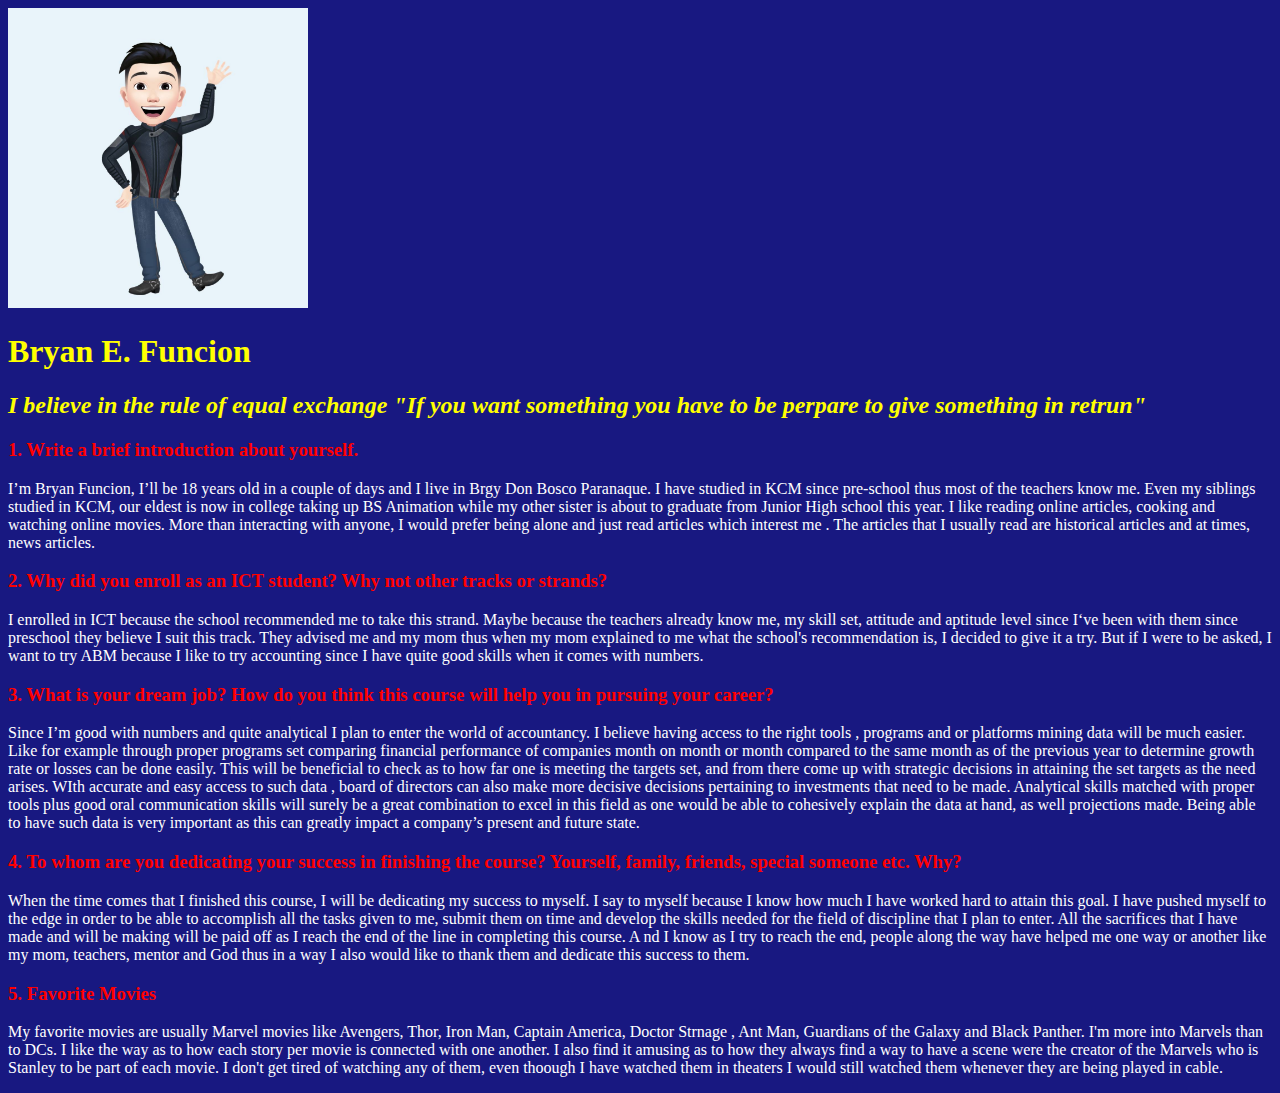
<file: index.html>
<!DOCTYPE html>
  <html>
    <head>
        <style>
          body {background-color:rgb(24, 24, 129);}
          h1 {font-family:"verdana";color: yellow;}
          h2 {font-family:"verdana";color: yellow;}
          h3 {font-family:"verdana";color: red;}
          p {font-family:"verdana";color: white;}
        
        </style>
      <title>Website HTML5 Element</title>
    </head>
      <body>
        <header>
          <img src=mypicture.jpg width=300px >
          <h1>Bryan E. Funcion</h1>
          <h2><i>I believe in the rule of equal exchange "If you want something you have to be perpare to give something in retrun"</i></h2>
        </header>
        
        <section>
          <h3>1. Write a brief introduction about yourself.</h3>
          <p>I’m Bryan Funcion,  I’ll be 18 years old in a couple of days and I live in Brgy Don Bosco Paranaque.
          I have studied in KCM since pre-school thus most of the teachers know me.    
          Even my siblings studied in KCM, our eldest is now in college taking up BS Animation while my other sister is about to graduate from Junior High school this year.  
          I like reading online articles, cooking and watching online movies.  
          More than interacting with anyone,   I would prefer being alone and just read articles which interest me . 
          The articles that I usually read are historical articles and at times, news articles.</p>
        </section>
      
        <section>
          <h3>2. Why did you enroll as an ICT student? Why not other tracks or strands?</h3>
          <p>I enrolled in ICT because the school recommended me to take this strand.  
          Maybe because the teachers already know me, my skill set, attitude and aptitude level since I‘ve been with them since preschool they  believe I suit this track. They advised me and my mom thus when my mom explained to me what the school's recommendation is, I decided to give it a try.  
          But if I were to be asked,  I want to try ABM because I like to try accounting since I have quite good skills when it comes with numbers.</p>
        </section>
      
        <section>
          <h3>3. What is your dream job? How do you think this course will help you in pursuing your career?</h3>
          <p>Since I’m good with numbers and quite analytical I plan to enter the world of accountancy.   
          I believe having access to the right tools , programs and or platforms mining data will be much easier.  
          Like for example through proper programs set comparing financial performance of companies month on month or month compared to the same month as of the previous year to determine growth rate or losses can be done easily.  
          This will be  beneficial to check as to how far one is  meeting the targets set, and from there come up with strategic decisions in attaining the set targets as the need arises.  
          WIth accurate and easy access to such data , board of directors can also make more decisive decisions pertaining to investments that need to be made.  
          Analytical skills matched with proper tools plus good oral communication skills will surely be a great combination to excel in this field as one would be able to cohesively explain the data at hand, as well projections made.  
          Being able to have such data is very important as this can greatly impact a company’s present and future state.</p> 
        </section>
        
        <section>
          <h3>4. To whom are you dedicating your success in finishing the course? Yourself, family, friends, special someone etc. Why?</h3>
          <p>When the time comes that I finished this course,  I will be dedicating my success to myself.  
          I say to myself because I know how much I have worked hard to attain this goal. I have pushed myself to the edge in order to be able to accomplish all the tasks given to me, submit them on time  and develop the  skills needed for the field of discipline that  I plan to enter. 
          All the sacrifices that I have made and will be making will be paid off as I reach the end of the line in completing this course.  
          A nd I know as I try to reach the end, people along the way have helped me one way or another like my mom, teachers, mentor and God thus in a way I also would like to thank them and dedicate this success to them.</p>
        </section>
      
        <h3>5. Favorite Movies</h3>
        <p>My favorite movies are usually Marvel movies like Avengers, Thor, Iron Man, Captain America, Doctor Strnage , Ant Man, Guardians of the Galaxy and Black Panther.  I'm more into Marvels than to DCs. 
           I like the way as to how each story per movie is connected with one another.  I also find it amusing as to how they always find a way to have a scene were the creator of the Marvels who is Stanley to be part of each movie. 
           I don't get tired of watching any of them, even thoough I have watched them in theaters I would still watched them whenever they are being played in cable.</p>
      
      </body>
  </html>
</file>
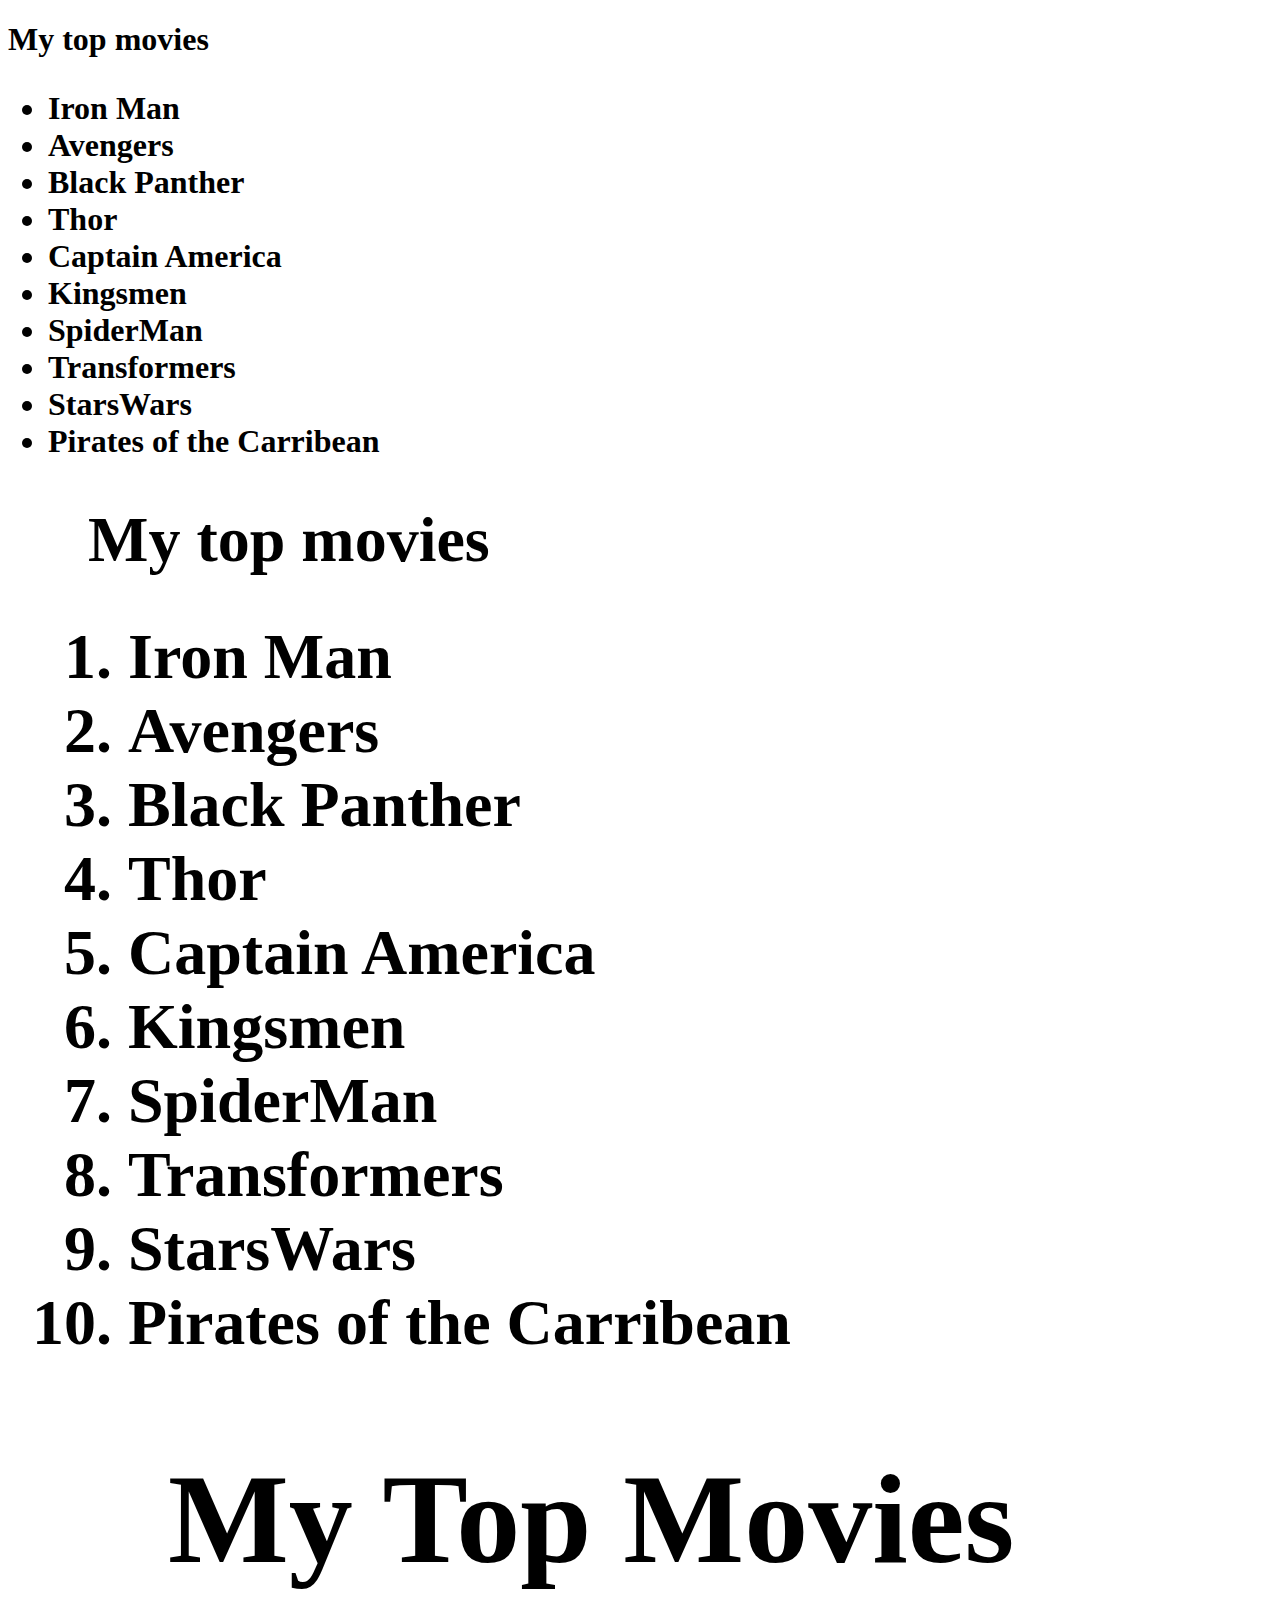
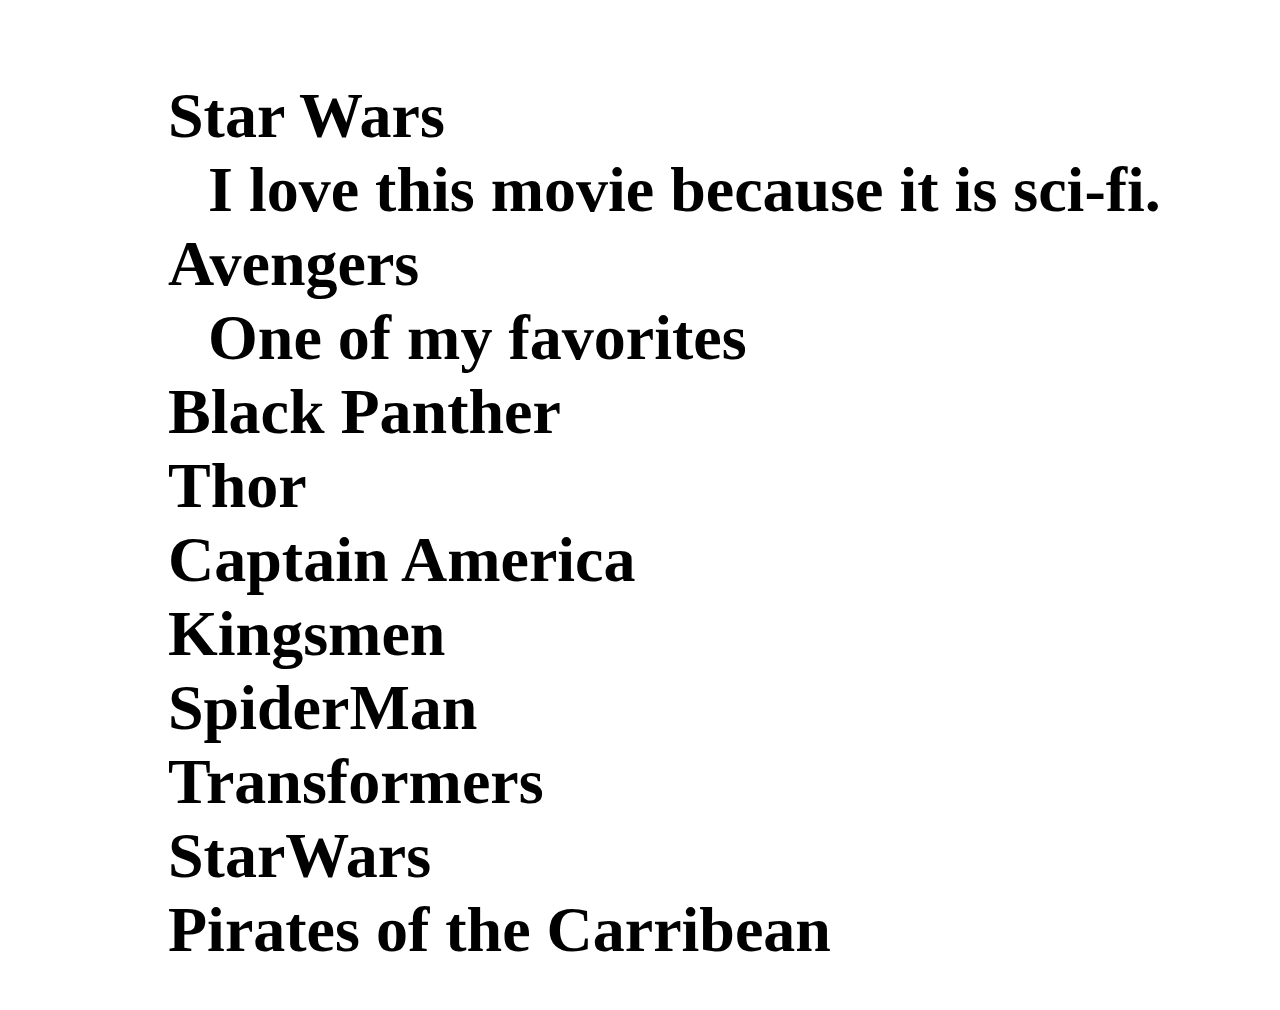
<file: My list/index.html>
<!DOCTYPE html>
<html lang="en">
<head>
    <meta charset="UTF-8">
    <meta http-equiv="X-UA-Compatible" content="IE=edge">
    <meta name="viewport" content="width=device-width, initial-scale=1.0">
    <title>Document</title>
</head>
<body>
    <!--Unorder List-->
    <h1>My top movies<h1>
    <ul>
         <li>Iron Man</li>
         <li>Avengers</li>
         <li>Black Panther</li>
         <li>Thor</li>
         <li>Captain America</li>
         <li>Kingsmen</li>
         <li>SpiderMan</li>
         <li>Transformers</li>
         <li>StarsWars</li>
         <li>Pirates of the Carribean</li>
    <ul>

    <!--Ordered List-->
    <h1>My top movies<h1>
    <ol>
         <li>Iron Man</li>
         <li>Avengers</li>
         <li>Black Panther</li>
         <li>Thor</li>
         <li>Captain America</li>
         <li>Kingsmen</li>
         <li>SpiderMan</li>
         <li>Transformers</li>
         <li>StarsWars</li>
         <li>Pirates of the Carribean</li>
    <ol>

    <h1>My Top Movies</h1>
     <dl start=”10”>
     <dt>Star Wars</dt>
     <dd>I love this movie because it is sci-fi.</dd>
     <dt>Avengers</dt>
     <dd>One of my favorites</dd>
     <dt>Black Panther</dt>
     <dt>Thor</dt>
     <dt>Captain America</dt>
     <dt>Kingsmen</dt>
     <dt>SpiderMan</dt>
     <dt>Transformers</dt>
     <dt>StarWars</dt>
     <dt>Pirates of the Carribean</dt>
    </dl> 
</body>
</html>
</file>
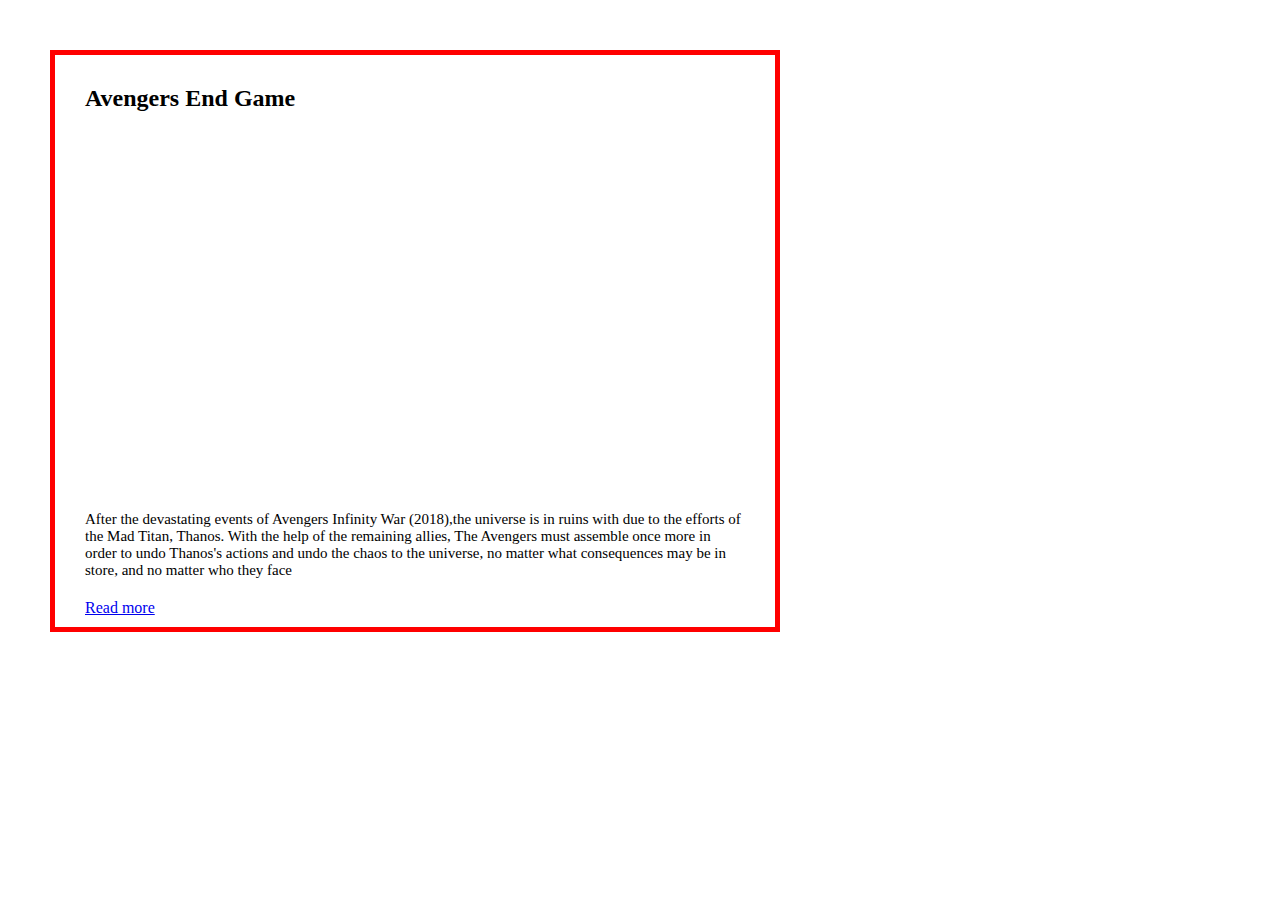
<file: myiframe/index.html>
<!DOCTYPE html>
<html lang="en">
  <head>
    <meta charset="UTF-8">
    <meta http-equiv="X-UA-Compatible" content="IE=edge">
    <meta name="viewport" content="width=device-width, initial-scale=1.0">
    <link href="style.css" rel="stylesheet"  />
    <title>iFrame</title>
  </head>
  <body>
    
     
      <div class="box">
       <h2>Avengers End Game</h2>
       <iframe width="560" height="315" src="https://www.youtube.com/embed/TcMBFSGVi1c" title="Youtube video player" frameborder="0"
       allow="accelerometer; autoplay; clipboard-write; encrypted-media; gyroscope; picture-in-picture" allowfullscreen></iframe>
       <p>After the devastating events of Avengers Infinity War (2018),the universe is in ruins with due to the efforts of the Mad Titan,
       Thanos. With the help of the remaining allies, The Avengers must assemble once more in order to undo Thanos's actions and undo the chaos
       to the universe, no matter what consequences may be in store, and no matter who they face </p>
       <a href="https://tl.wikipedia.org/wiki/Avengers:_Endgame"
       target="_blank">Read more</a>
      </div>
    
  </body>
</html>
</file>
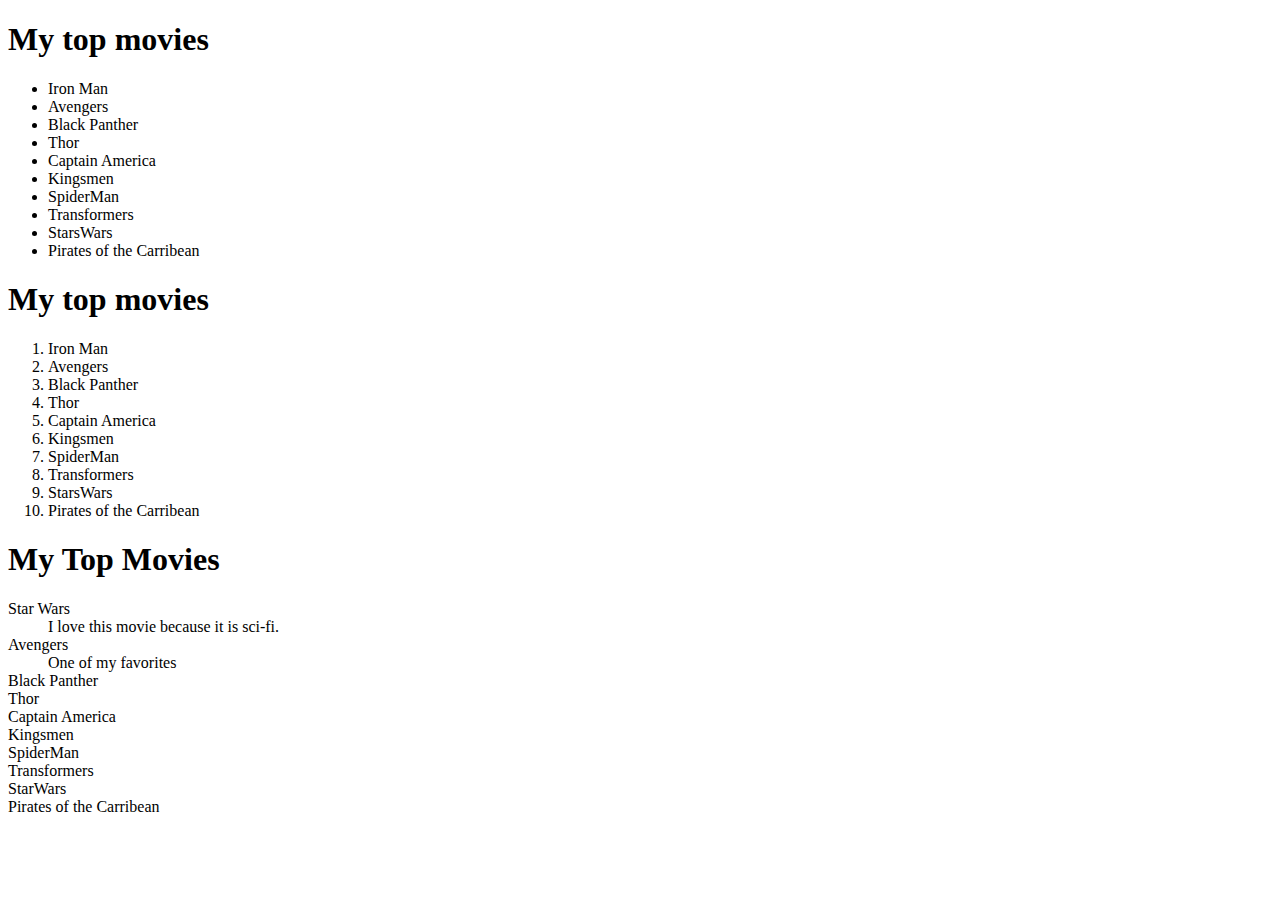
<file: Mylist/index.html>
<!DOCTYPE html>
<html lang="en">
<head>
    <meta charset="UTF-8">
    <meta http-equiv="X-UA-Compatible" content="IE=edge">
    <meta name="viewport" content="width=device-width, initial-scale=1.0">
    <title>Document</title>
</head>
<body>
    <!--Unorder List-->
    <h1>My top movies</h1>
    <ul>
         <li>Iron Man</li>
         <li>Avengers</li>
         <li>Black Panther</li>
         <li>Thor</li>
         <li>Captain America</li>
         <li>Kingsmen</li>
         <li>SpiderMan</li>
         <li>Transformers</li>
         <li>StarsWars</li>
         <li>Pirates of the Carribean</li>
    </ul>

    <!--Ordered List-->
    <h1>My top movies</h1>
    <ol>
         <li>Iron Man</li>
         <li>Avengers</li>
         <li>Black Panther</li>
         <li>Thor</li>
         <li>Captain America</li>
         <li>Kingsmen</li>
         <li>SpiderMan</li>
         <li>Transformers</li>
         <li>StarsWars</li>
         <li>Pirates of the Carribean</li>
    </ol>

    <h1>My Top Movies</h1>
     <dl start=”10”>
     <dt>Star Wars</dt>
     <dd>I love this movie because it is sci-fi.</dd>
     <dt>Avengers</dt>
     <dd>One of my favorites</dd>
     <dt>Black Panther</dt>
     <dt>Thor</dt>
     <dt>Captain America</dt>
     <dt>Kingsmen</dt>
     <dt>SpiderMan</dt>
     <dt>Transformers</dt>
     <dt>StarWars</dt>
     <dt>Pirates of the Carribean</dt>
    </dl> 
</body>
</html>
</file>
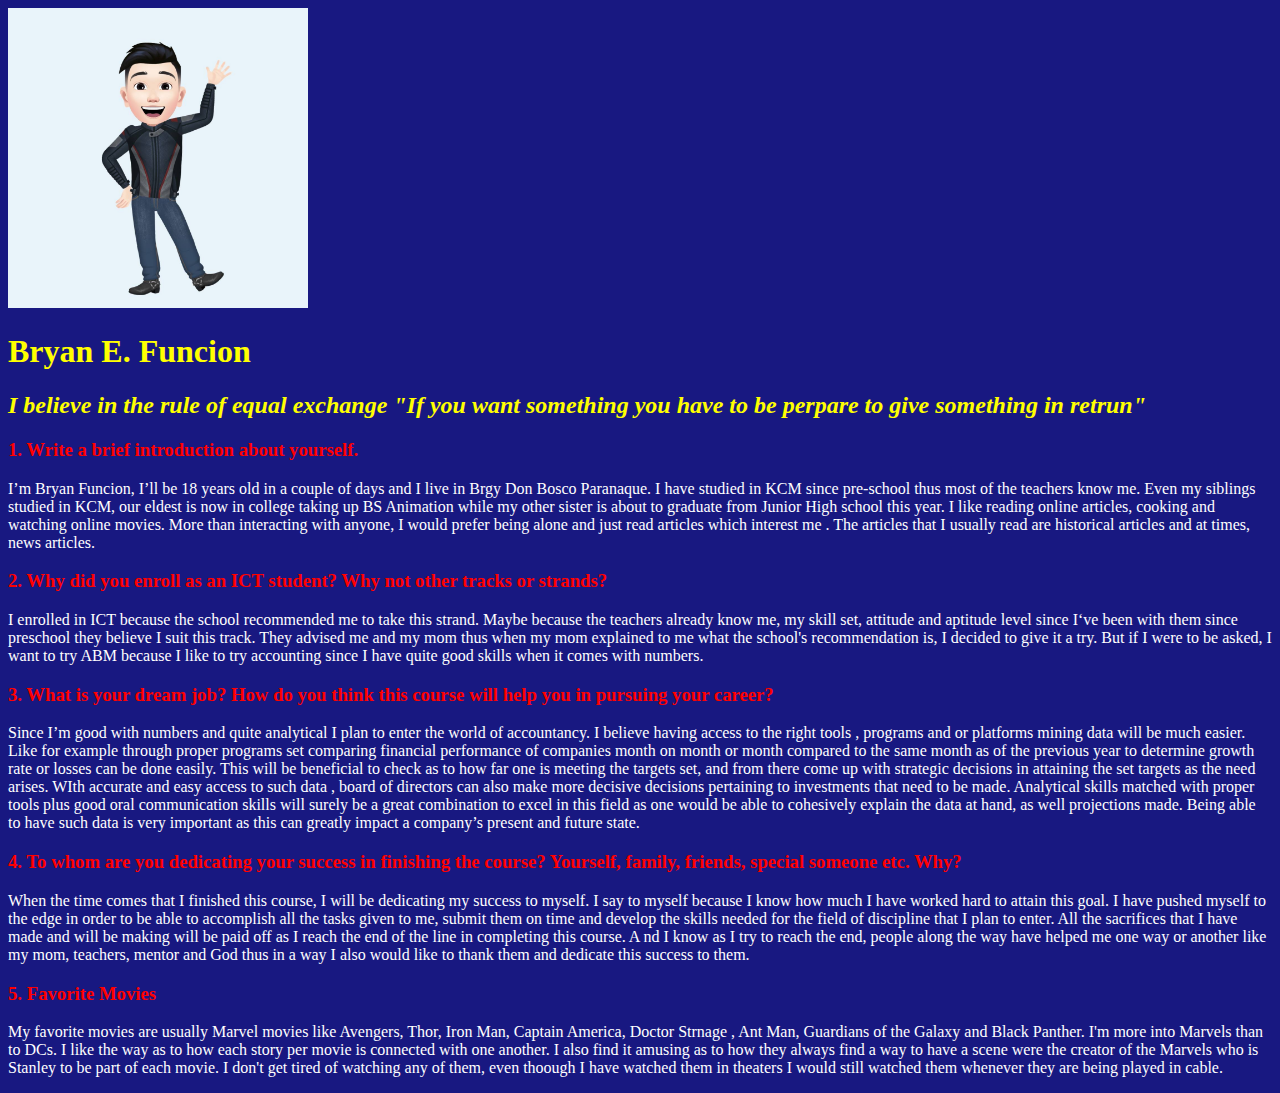
<file: index (3).html>
<!DOCTYPE html>
  <html>
    <head>
        <style>
          body {background-color:rgb(24, 24, 129);}
          h1 {font-family:"verdana";color: yellow;}
          h2 {font-family:"verdana";color: yellow;}
          h3 {font-family:"verdana";color: red;}
          p {font-family:"verdana";color: white;}
        
        </style>
      <title>Website HTML5 Element</title>
    </head>
      <body>
        <header>
          <img src=mypicture.jpg width=300px >
          <h1>Bryan E. Funcion</h1>
          <h2><i>I believe in the rule of equal exchange "If you want something you have to be perpare to give something in retrun"</i></h2>
        </header>
        
        <section>
          <h3>1. Write a brief introduction about yourself.</h3>
          <p>I’m Bryan Funcion,  I’ll be 18 years old in a couple of days and I live in Brgy Don Bosco Paranaque.
          I have studied in KCM since pre-school thus most of the teachers know me.    
          Even my siblings studied in KCM, our eldest is now in college taking up BS Animation while my other sister is about to graduate from Junior High school this year.  
          I like reading online articles, cooking and watching online movies.  
          More than interacting with anyone,   I would prefer being alone and just read articles which interest me . 
          The articles that I usually read are historical articles and at times, news articles.</p>
        </section>
      
        <section>
          <h3>2. Why did you enroll as an ICT student? Why not other tracks or strands?</h3>
          <p>I enrolled in ICT because the school recommended me to take this strand.  
          Maybe because the teachers already know me, my skill set, attitude and aptitude level since I‘ve been with them since preschool they  believe I suit this track. They advised me and my mom thus when my mom explained to me what the school's recommendation is, I decided to give it a try.  
          But if I were to be asked,  I want to try ABM because I like to try accounting since I have quite good skills when it comes with numbers.</p>
        </section>
      
        <section>
          <h3>3. What is your dream job? How do you think this course will help you in pursuing your career?</h3>
          <p>Since I’m good with numbers and quite analytical I plan to enter the world of accountancy.   
          I believe having access to the right tools , programs and or platforms mining data will be much easier.  
          Like for example through proper programs set comparing financial performance of companies month on month or month compared to the same month as of the previous year to determine growth rate or losses can be done easily.  
          This will be  beneficial to check as to how far one is  meeting the targets set, and from there come up with strategic decisions in attaining the set targets as the need arises.  
          WIth accurate and easy access to such data , board of directors can also make more decisive decisions pertaining to investments that need to be made.  
          Analytical skills matched with proper tools plus good oral communication skills will surely be a great combination to excel in this field as one would be able to cohesively explain the data at hand, as well projections made.  
          Being able to have such data is very important as this can greatly impact a company’s present and future state.</p> 
        </section>
        
        <section>
          <h3>4. To whom are you dedicating your success in finishing the course? Yourself, family, friends, special someone etc. Why?</h3>
          <p>When the time comes that I finished this course,  I will be dedicating my success to myself.  
          I say to myself because I know how much I have worked hard to attain this goal. I have pushed myself to the edge in order to be able to accomplish all the tasks given to me, submit them on time  and develop the  skills needed for the field of discipline that  I plan to enter. 
          All the sacrifices that I have made and will be making will be paid off as I reach the end of the line in completing this course.  
          A nd I know as I try to reach the end, people along the way have helped me one way or another like my mom, teachers, mentor and God thus in a way I also would like to thank them and dedicate this success to them.</p>
        </section>
      
        <h3>5. Favorite Movies</h3>
        <p>My favorite movies are usually Marvel movies like Avengers, Thor, Iron Man, Captain America, Doctor Strnage , Ant Man, Guardians of the Galaxy and Black Panther.  I'm more into Marvels than to DCs. 
           I like the way as to how each story per movie is connected with one another.  I also find it amusing as to how they always find a way to have a scene were the creator of the Marvels who is Stanley to be part of each movie. 
           I don't get tired of watching any of them, even thoough I have watched them in theaters I would still watched them whenever they are being played in cable.</p>
      
      </body>
  </html>
</file>
<file: myiframe/style.css>
* {
    margin: 10px;
    padding: 10px;
}

p {
     font-size: 15px;
}

.box {
    width: 700px;
    border: 5px solid red;
  }
</file>
